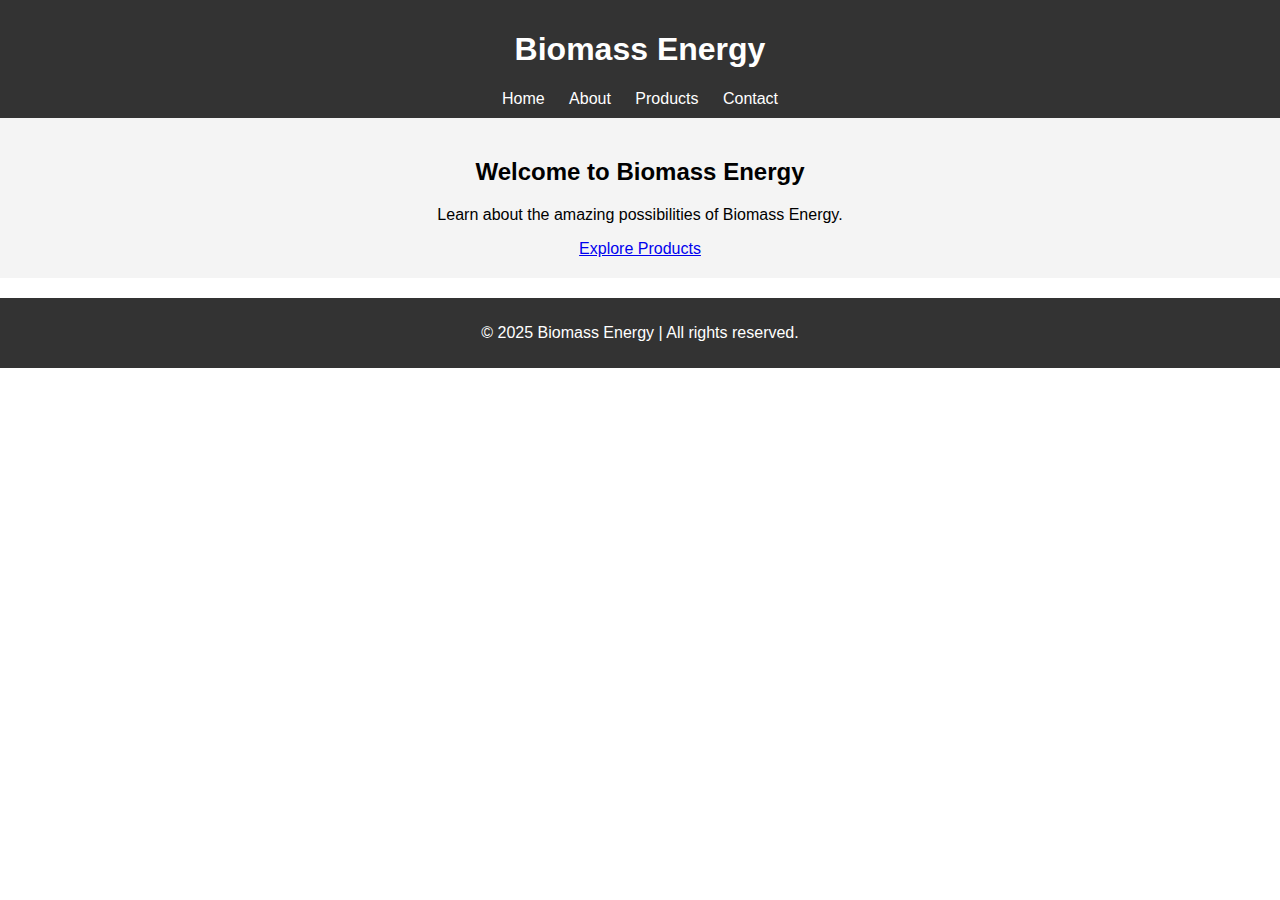
<file: index.html>
<!DOCTYPE html>
<html lang="en">
<head>
    <meta charset="UTF-8">
    <meta name="viewport" content="width=device-width, initial-scale=1.0">
    <title>Biomass Energy</title>
    <link rel="stylesheet" href="styles.css">
</head>
<body>
    <header>
        <div class="container">
            <h1>Biomass Energy</h1>
            <nav>
                <ul>
                    <li><a href="index.html">Home</a></li>
                    <li><a href="about.html">About</a></li>
                    <li><a href="products.html">Products</a></li>
                    <li><a href="contact.html">Contact</a></li>
                </ul>
            </nav>
        </div>
    </header>
    <main>
        <section class="hero">
            <div class="container">
                <h2>Welcome to Biomass Energy</h2>
                <p>Learn about the amazing possibilities of Biomass Energy.</p>
                <a href="products.html" class="btn">Explore Products</a>
            </div>
        </section>
    </main>
    <footer>
        <div class="container">
            <p>&copy; 2025 Biomass Energy | All rights reserved.</p>
        </div>
    </footer>
</body>
</html>
</file>
<file: styles.css>
body {
    font-family: Arial, sans-serif;
    margin: 0;
    padding: 0;
}
header {
    background: #333;
    color: white;
    padding: 10px 0;
    text-align: center;
}
header nav ul {
    list-style: none;
    margin: 0;
    padding: 0;
}
header nav ul li {
    display: inline;
    margin: 0 10px;
}
header nav ul li a {
    color: white;
    text-decoration: none;
}
.hero {
    background: #f4f4f4;
    padding: 20px;
    text-align: center;
}
footer {
    background: #333;
    color: white;
    text-align: center;
    padding: 10px 0;
    margin-top: 20px;
}
.container {
    width: 80%;
    margin: auto;
    overflow: hidden;
}
</file>
